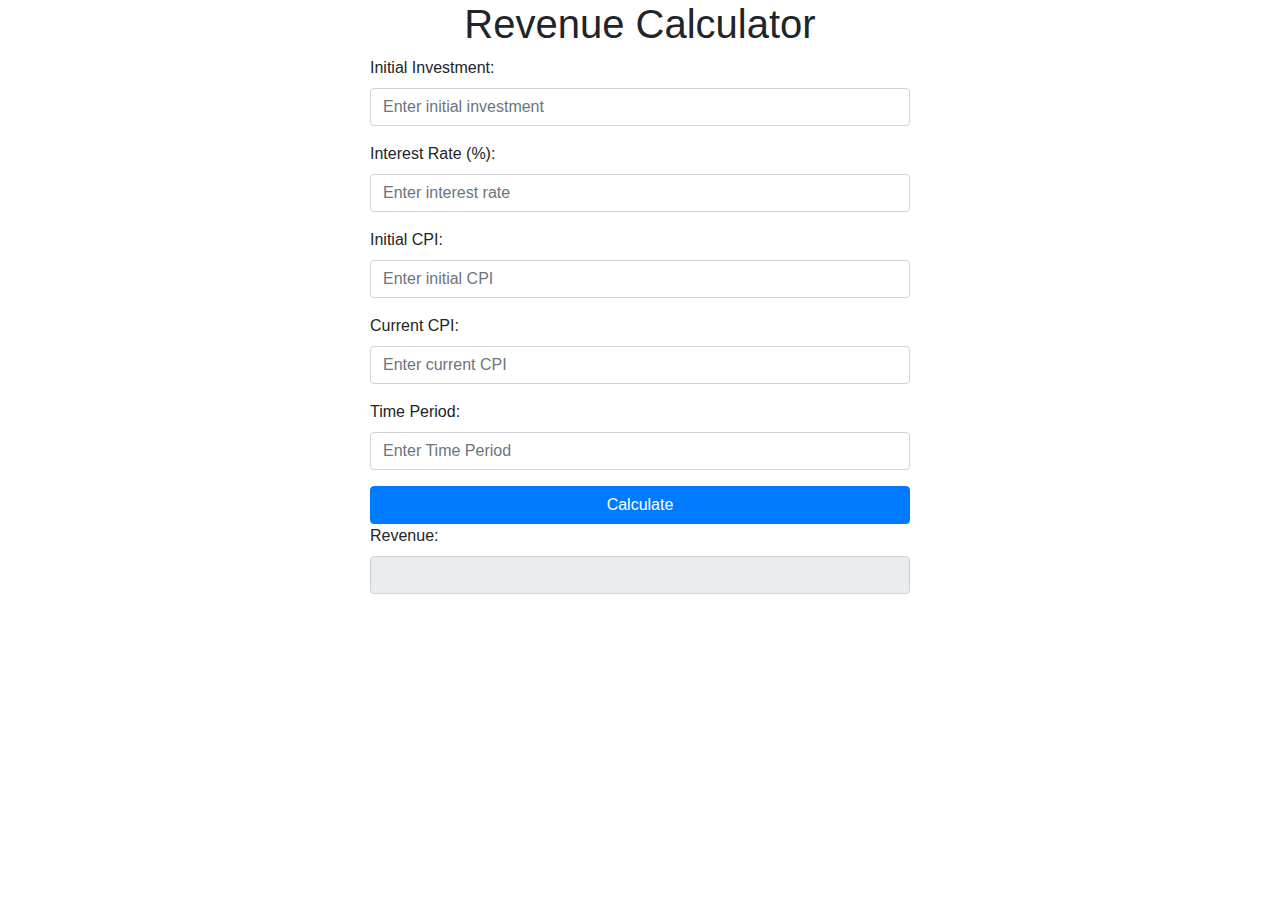
<file: index.html>
<!DOCTYPE html>
<html>
<head>
  <title>Revenue Calculator</title>
  <link rel="stylesheet" href="https://maxcdn.bootstrapcdn.com/bootstrap/4.5.2/css/bootstrap.min.css">
  <meta name="viewport" content="width=device-width, initial-scale=1.0">
  <link rel="icon" href="frog.ico" type="image/x-icon">
</head>
<body>
  <div class="container">
    <h1 class="text-center">Revenue Calculator</h1>
    <div class="row justify-content-center">
      <div class="col-md-6">
        <form>
          <div class="form-group">
            <label for="initialInvestment">Initial Investment:</label>
            <input type="number" class="form-control" id="initialInvestment" placeholder="Enter initial investment" required>
          </div>

          <div class="form-group">
            <label for="interestRate">Interest Rate (%):</label>
            <input type="number" class="form-control" id="interestRate" placeholder="Enter interest rate" required>
          </div>

          <div class="form-group">
            <label for="initialCPI">Initial CPI:</label>
            <input type="number" class="form-control" id="initialCPI" placeholder="Enter initial CPI" required>
          </div>

          <div class="form-group">
            <label for="currentCPI">Current CPI:</label>
            <input type="number" class="form-control" id="currentCPI" placeholder="Enter current CPI" required>
          </div>

          <div class="form-group">
            <label for="timePeriod">Time Period:</label>
            <input type="number" class="form-control" id="timePeriod" placeholder="Enter Time Period" required>
          </div>

          <button type="button" class="btn btn-primary btn-block" onclick="calculateRevenue()">Calculate</button>

          <div class="form-group">
            <label for="revenueResult">Revenue:</label>
            <span type="number" class="form-control" id="revenueResult" readonly></span>
          </div>
        </form>
      </div>
    </div>
  </div>

  <script src="script.js"></script>
</body>
</html>
</file>
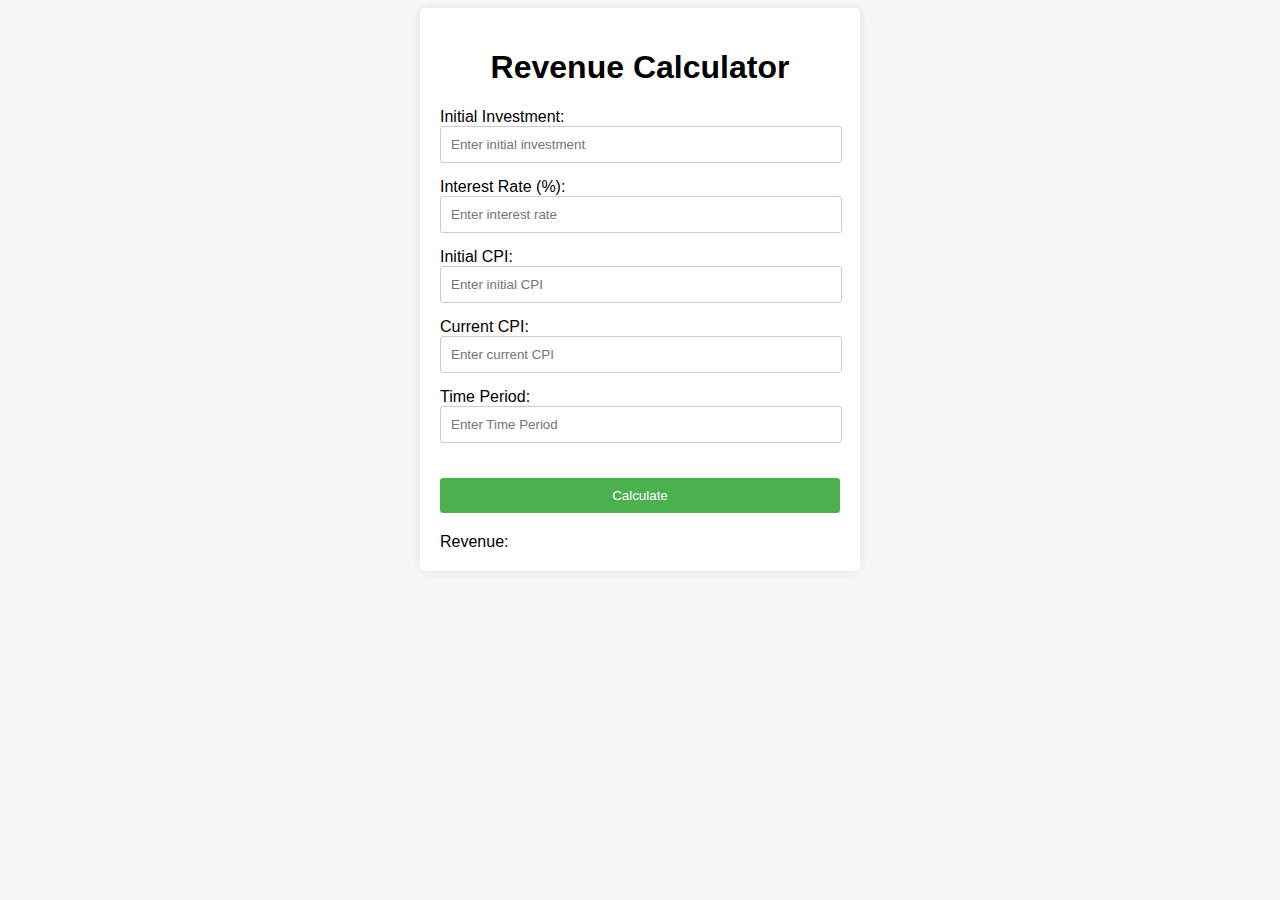
<file: index-backup.html>
<!DOCTYPE html>
<html>
<head>
  <title>Revenue Calculator</title>
  <link rel="stylesheet" href="styles.css">
</head>
<body>
  <div class="container">
    <h1>Revenue Calculator</h1>
    <label for="initialInvestment">Initial Investment:</label>
    <input type="number" id="initialInvestment" placeholder="Enter initial investment" required>

    <label for="interestRate">Interest Rate (%):</label>
    <input type="number" id="interestRate" placeholder="Enter interest rate" required>

    <label for="initialCPI">Initial CPI:</label>
    <input type="number" id="initialCPI" placeholder="Enter initial CPI" required>

    <label for="currentCPI">Current CPI:</label>
    <input type="number" id="currentCPI" placeholder="Enter current CPI" required>

    <label for="timePeriod">Time Period:</label>
    <input type="number" id="timePeriod" placeholder="Enter Time Period" required>

    <button onclick="calculateRevenue()">Calculate</button>

    <label for="revenueResult">Revenue: </label>
    <span type="number" id="revenueResult"></span>
  </div>

  <script src="script.js"></script>
</body>
</html>
</file>
<file: styles.css>
body {
  font-family: Arial, sans-serif;
  background-color: #f7f7f7;
}

.container {
  max-width: 400px;
  margin: 0 auto;
  padding: 20px;
  background-color: #ffffff;
  box-shadow: 0 0 10px rgba(0, 0, 0, 0.1);
  border-radius: 5px;
}

h1 {
  text-align: center;
}

h2 {
text-align: center;
}

label,
input[type="number"] {
  margin-bottom: 15px; /* Add more spacing between labels and input elements */
}

label {
margin-bottom: 20px;
}

input {
  width: 95%;
  margin: 0 auto; /* Center the input within the container */
  padding: 10px;
  border: 1px solid #ccc;
  border-radius: 3px;
}

button {
  display: block;
  width: 100%;
  padding: 10px;
  margin-top: 20px;
  margin-bottom: 20px;
  background-color: #4CAF50;
  color: #ffffff;
  border: none;
  border-radius: 3px;
  cursor: pointer;
}

button:hover {
  background-color: #45a049;
}

#revenueResult {
  margin-top: 20px;
  font-weight: bold;
  text-align: center;
}

@media screen and (max-width: 600px) {
  .container {
    width: 100%;
    max-width: 100%;
    box-sizing: border-box;
    padding: 10px;
  }
}
</file>
